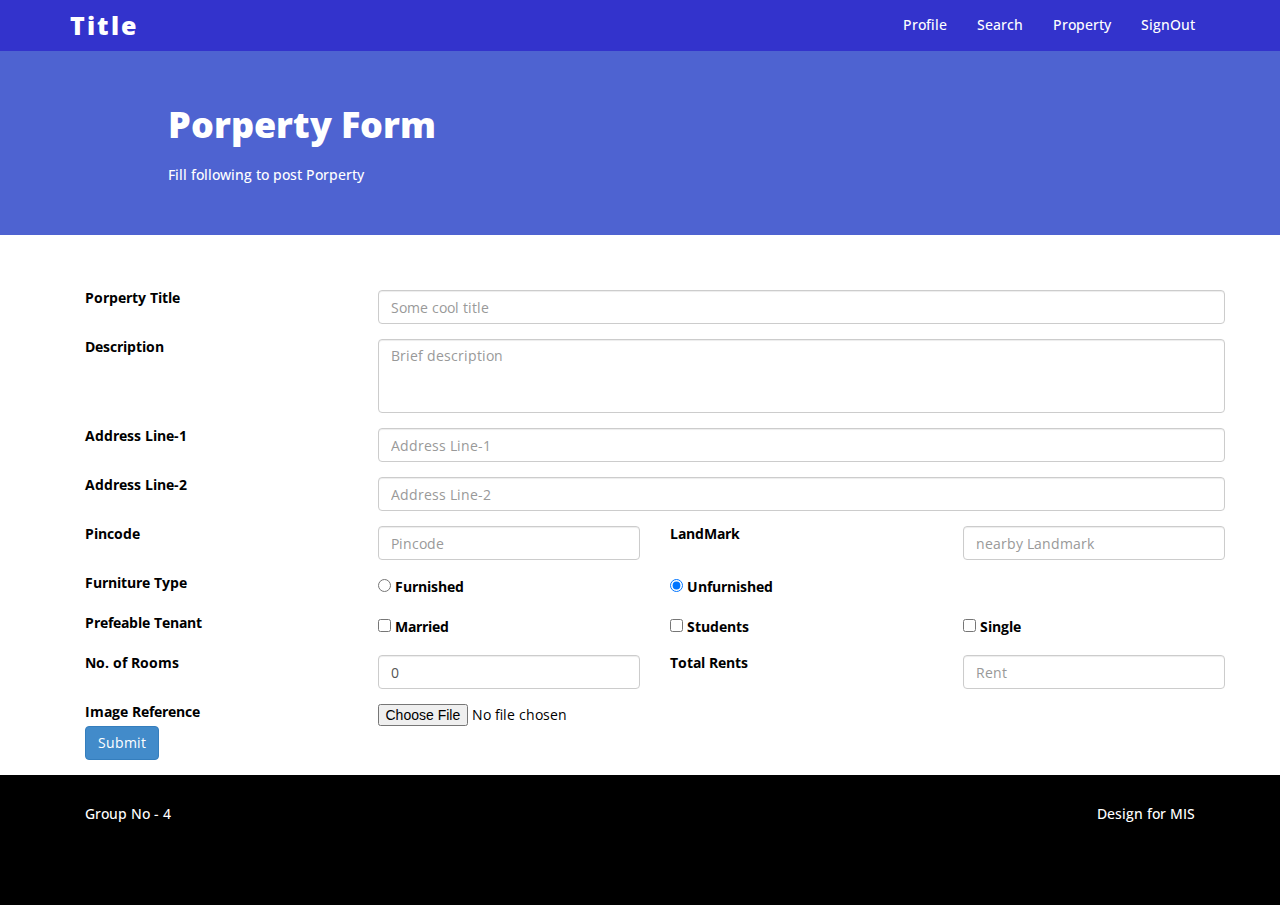
<file: form.html>
﻿<!DOCTYPE html>
<!--[if lt IE 7 ]><html class="ie ie6" lang="en"> <![endif]-->
<!--[if IE 7 ]><html class="ie ie7" lang="en"> <![endif]-->
<!--[if IE 8 ]><html class="ie ie8" lang="en"> <![endif]-->
<!--[if (gte IE 9)|!(IE)]><!-->
<html lang="en">
<!--<![endif]-->
<!-- HEAD SECTION -->
<head>
    <meta charset="utf-8">
    <meta name="viewport" content="width=device-width, initial-scale=1, maximum-scale=1" />
    <meta name="description" content="" />
    <meta name="author" content="" />
	<link rel="shortcut icon" href="assets/img/favicon.png" type="image/x-icon" />
    <!--[if IE]>
        <meta http-equiv="X-UA-Compatible" content="IE=edge,chrome=1">
    <![endif]-->
    <title>Property Form</title>
    <!--GOOGLE FONT -->
    <link href='http://fonts.googleapis.com/css?family=Open+Sans' rel='stylesheet' type='text/css' />
    <!--BOOTSTRAP MAIN STYLES -->
    <link href="assets/css/bootstrap.css" rel="stylesheet" />
    <!--FONTAWESOME MAIN STYLE -->
    <link href="assets/css/font-awesome.css" rel="stylesheet" />
    <!--CUSTOM STYLE -->
    <link href="assets/css/style.css" rel="stylesheet" />
    <link href="assets/css/tableform.css" rel="stylesheet" />
 
</head>
<body>
    <div class="navbar navbar-inverse navbar-fixed-top">
        <div class="container">
            <div class="navbar-header">
                <button type="button" class="navbar-toggle" data-toggle="collapse" data-target=".navbar-collapse">
                    <span class="icon-bar"></span>
                    <span class="icon-bar"></span>
                    <span class="icon-bar"></span> 
                </button>
                <a class="navbar-brand" href="index.html">Title</a>
            </div>
            <div class="navbar-collapse collapse">
                <ul class="nav navbar-nav navbar-right">
					<li><a href="#">Profile</a></li>
					<li><a href="#">Search</a></li>
                    <li><a href="#">Property</a></li>
					<li><a href="#">SignOut</a></li>
                </ul>
            </div>
        </div>
    </div>
    <div class="section">
        <div class="container">
            <div class="row main-low-margin">
                <div class="col-md-10 col-md-offset-1 col-sm-10 col-sm-offset-1">
                    <h1>Porperty Form </h1>
                    <h5>Fill following to post Porperty</h5>
                </div>
            </div>
        </div>
    </div>
    <div class="container">
        <div class="row main-low-margin">
            <div class="col-md-12 col-sm-12">				
				<div class="container mar_top ">
					<form name="propost" method="post" action="passportform.php">
                    <div class="row form-group name">
                        <div class="col-md-3 col-sm-3">
                            <label>Porperty Title</label>
                        </div>
                        <div class="col-md-9 col-sm-9">
                            <input name="proTitle" type="text" class="form-control" required="required" placeholder="Some cool title" title="Some cool title">
                        </div>
                    </div>
                    <div class="row form-group name">
                        <div class="col-md-3 col-sm-3">
                            <label>Description</label>
                        </div>
                        <div class="col-md-9 col-sm-9">
                            <textarea name="proDesc" type="text" class="form-control" required="required" placeholder="Brief description" title="Brief description" rows="3" resize="none"></textarea>
                        </div>
                    </div>
                    <div class="row form-group name">
                        <div class="col-md-3 col-sm-3">
                            <label for="txtAddress1">Address Line-1</label>
                        </div>
                        <div class="col-md-9 col-sm-9">
                            <input name="proAdd" id="txtAddress1" type="text" class="form-control" required="required" placeholder="Address Line-1">
                        </div>
                    </div>
                    <div class="row form-group name">
                        <div class="col-md-3 col-sm-3">
                            <label for-"txtAddress2">Address Line-2</label>
                        </div>
                        <div class="col-md-9 col-sm-9">
                            <input name="proAdd" id="txtAddress2"type="text" class="form-control" required="required" placeholder="Address Line-2">
                        </div>
                    </div>
                    <div class="row form-group name">
                        <div class="col-md-3 col-sm-3">
                            <label>Pincode</label>
                        </div>
                        <div class="col-md-3 col-sm-3">
                            <input name="proAdd_pin"  type="tel" pattern="^\d{6}$" class="form-control" required="required" placeholder="Pincode" title="6 digit Pincode">
                        </div>
                        <div class="col-md-3 col-sm-3">
                            <label>LandMark</label>
                        </div>
                        <div class="col-md-3 col-sm-3">
                            <input name="proLandMark"  type="text" class="form-control" required="required" placeholder="nearby Landmark" title="nearby landmark">
                        </div>
                    </div>
                    <div class="row form-group name">
                        <div class="col-md-3 col-sm-3">
                             <label>Furniture Type</label>
                        </div>
                        <div class="col-md-3 col-sm-3">                        
                            <input id="type1"name="proType" type="radio" value="Yes" checked="check" onChange="Show_Amo()">
                            <label for="type1">Furnished</label>
                        </div>
                        <div class="col-md-3 col-sm-3"> 
                            <input id="type2" name="proType" type="radio" value="No" onChange="Hide_Amo()" checked>
                            <label for="type2">Unfurnished</label>
                        </div>
                    </div>
                    <div id="AmoAdd" style="display:none">
                        <div class="row form-group name">
                            <div class="col-md-3 col-sm-3">
                                <label>Amenities</label>
                            </div>
                            <div class="form-check form-check-inline col-md-3 col-sm-3">
                                <label class="form-check-label">
                                    <input class="form-check-input" type="checkbox" id="inlineCheckbox1" value="AC" name="AC"> AC
                                </label>
                            </div>
                            <div class="form-check form-check-inline col-md-3 col-sm-3">
                                <label class="form-check-label">
                                    <input class="form-check-input" type="checkbox" id="inlineCheckbox2" value="TV"> TV
                                </label>
                            </div>
                            <div class="form-check form-check-inline col-md-3 col-sm-3">
                                <label class="form-check-label">
                                    <input class="form-check-input" type="checkbox" id="inlineCheckbox2" value="Closet"> Closet
                                </label>
                            </div>
                        </div>
                        <div class="row form-group name">
                            <div class="col-md-3 col-sm-3"></div>
                            <div class="form-check form-check-inline col-md-3 col-sm-3">
                                <label class="form-check-label">
                                    <input class="form-check-input" type="checkbox" id="inlineCheckbox2" value="Fridge"> Fridge
                                </label>
                            </div>
                            <div class="form-check form-check-inline col-md-3 col-sm-3">
                                <label class="form-check-label">
                                    <input class="form-check-input" type="checkbox" id="inlineCheckbox1" value="Gyeser"> Gyeser
                                </label>
                            </div>
                            <div class="form-check form-check-inline col-md-3 col-sm-3">
                                <label class="form-check-label">
                                    <input class="form-check-input" type="checkbox" id="inlineCheckbox2" value="Kitchen"> Kitchen
                                </label>
                            </div>
                        </div>
                        <div class="row form-group name">
                            <div class="col-md-3 col-sm-3"></div>
                            <div class="form-check form-check-inline col-md-3 col-sm-3">
                                <label class="form-check-label">
                                    <input class="form-check-input" type="checkbox" id="inlineCheckbox2" value="parking_lot"> Parking lot
                                </label>
                            </div>
                            <div class="form-check form-check-inline col-md-3 col-sm-3">
                                <label class="form-check-label">
                                    <input class="form-check-input" type="checkbox" id="inlineCheckbox2" value="Bed"> Bed
                                </label>
                            </div>
                        
                        </div>
                    </div>
                    <div class="row form-group name">
                        <div class="col-md-3 col-sm-3">
                            <label>Prefeable Tenant</label>
                        </div>
                        <div class="form-check form-check-inline col-md-3 col-sm-3">
                            <label class="form-check-label">
                                <input class="form-check-input" type="checkbox" id="inlineCheckbox2" value="Married"> Married
                            </label>
                        </div>
                        <div class="form-check form-check-inline col-md-3 col-sm-3">
                            <label class="form-check-label">
                                <input class="form-check-input" type="checkbox" id="inlineCheckbox2" value="Students"> Students
                            </label>
                        </div>
                        <div class="form-check form-check-inline col-md-3 col-sm-3">
                            <label class="form-check-label">
                                <input class="form-check-input" type="checkbox" id="inlineCheckbox2" value="Single"> Single
                            </label>
                        </div>
                    </div>
                    <div class="row form-group name">
                        <div class="col-md-3 col-sm-3">
                            <label>No. of Rooms</label>
                        </div>
                        <div class="col-md-3 col-sm-3">
                            <input name="pro_rooms"  type="number" value="0"  min="0" max="10" class="form-control" required="required" placeholder="No. of Rooms" title="Rooms for rent">
                        </div>
                        <div class="col-md-3 col-sm-3">
                            <label>Total Rents</label>
                        </div>
                        <div class="col-md-3 col-sm-3">
                            <input name="pro_rent"  type="number" pattern="^\d{2}$" class="form-control" required="required" placeholder="Rent" title="Total Rent">
                        </div>
                    </div>
                    <div class="row form-goup">
                        <div class="col-md-3 col-sm-3">
                            <label class="form-check-label" for="file">Image Reference</label>
                        </div>
                        <div class="col-md-3 col-sm-3">
                            <input type="file" name="file"/>
                        </div>
                    </div>
                    <div class="row">
                        <div class="col-md-12 col-sm-12">
                            <div class="form-group centre">
                                <button value="Send" type="submit" class="btn btn-primary">Submit</button>
                            </div>
                        </div>
                    </div>

                </form>
				</div>
			</div>            
        </div>
	</div>

	<div id="footer">
        <div class="navbar" >
			<div class="container">
				<div class="col-md-4">
					Group No - 4
				</div>
				<div class="col-md-4">
                
				</div>
				<div class="col-md-4" align="right">
					Design for MIS </a>
				</div>
			</div>
		</div>
    </div>

    <!--END FOOTER SECTION -->
    <!-- JAVASCRIPT FILES PLACED AT THE BOTTOM TO REDUCE THE LOADING TIME  -->
    <!-- FOR FORM -->
    <script src="assets/js/form.js"></script>
    <!-- CORE JQUERY LIBRARY -->
    <script src="assets/js/jquery.js"></script>
    <!-- CORE BOOTSTRAP LIBRARY -->
    <script src="assets/js/bootstrap.min.js"></script>
    
</body>
</html>
</file>
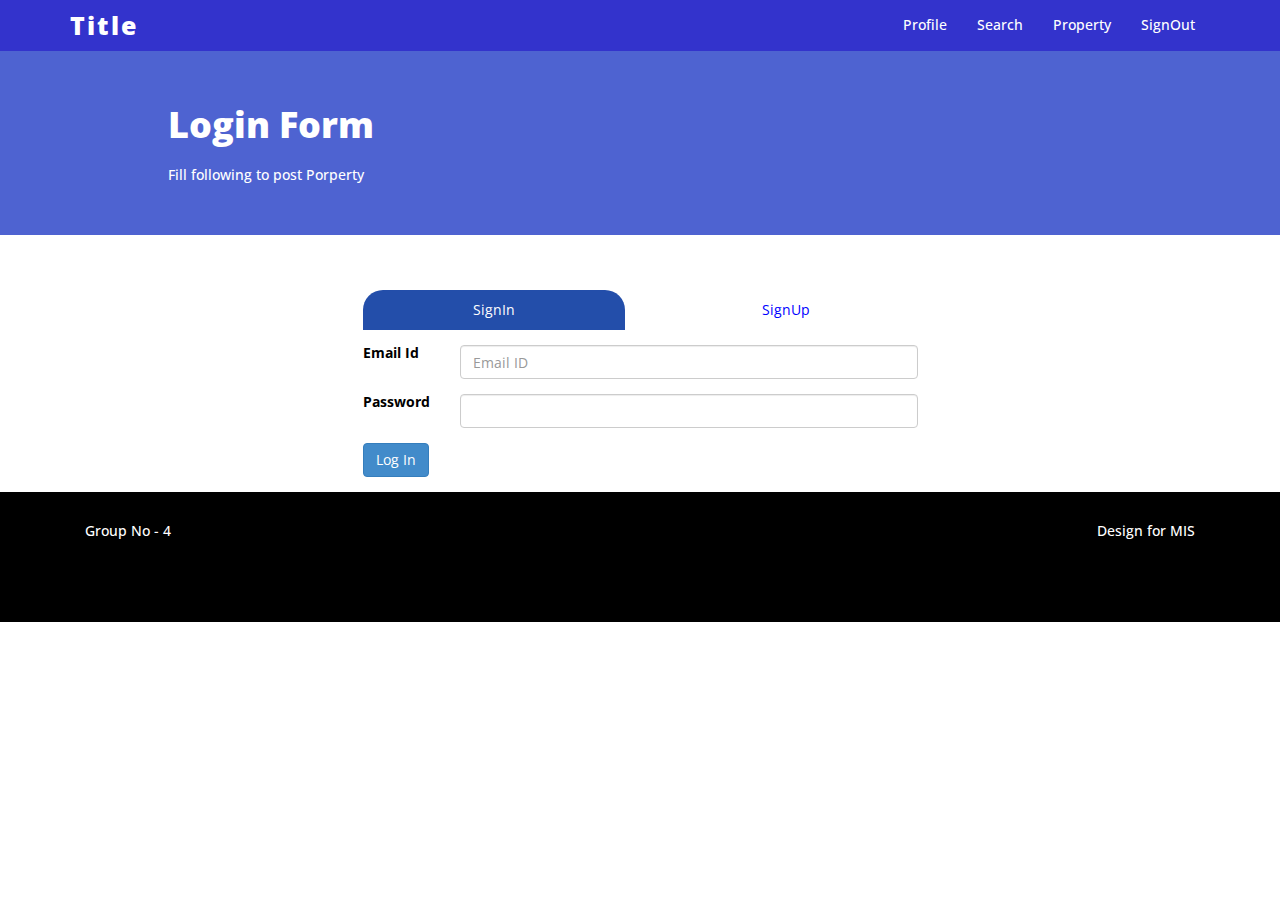
<file: login.html>
﻿<!DOCTYPE html>
<!--[if lt IE 7 ]><html class="ie ie6" lang="en"> <![endif]-->
<!--[if IE 7 ]><html class="ie ie7" lang="en"> <![endif]-->
<!--[if IE 8 ]><html class="ie ie8" lang="en"> <![endif]-->
<!--[if (gte IE 9)|!(IE)]><!-->
<html lang="en">
<!--<![endif]-->
<!-- HEAD SECTION -->
<head>
    <meta charset="utf-8">
    <meta name="viewport" content="width=device-width, initial-scale=1, maximum-scale=1" />
    <meta name="description" content="" />
    <meta name="author" content="" />
	<link rel="shortcut icon" href="assets/img/favicon.png" type="image/x-icon" />
    <!--[if IE]>
        <meta http-equiv="X-UA-Compatible" content="IE=edge,chrome=1">
    <![endif]-->
    <title>Login</title>
    <!--GOOGLE FONT -->
    <link href='http://fonts.googleapis.com/css?family=Open+Sans' rel='stylesheet' type='text/css' />
    <!--BOOTSTRAP MAIN STYLES -->
    <link href="assets/css/bootstrap.css" rel="stylesheet" />
    <!--FONTAWESOME MAIN STYLE -->
    <link href="assets/css/font-awesome.css" rel="stylesheet" />
    <!--CUSTOM STYLE -->
    <link href="assets/css/style.css" rel="stylesheet" />
    <link href="assets/css/tableform.css" rel="stylesheet" />
    <link href="assets/css/login.css" rel="stylesheet" />
    <script type="text/javascript" src="https://cdnjs.cloudflare.com/ajax/libs/jquery/3.2.1/jquery.min.js"></script>
</head>
<body>
    <div class="navbar navbar-inverse navbar-fixed-top">
        <div class="container">
            <div class="navbar-header">
                <button type="button" class="navbar-toggle" data-toggle="collapse" data-target=".navbar-collapse">
                    <span class="icon-bar"></span>
                    <span class="icon-bar"></span>
                    <span class="icon-bar"></span> 
                </button>
                <a class="navbar-brand" href="index.html">Title</a>
            </div>
            <div class="navbar-collapse collapse">
                <ul class="nav navbar-nav navbar-right">
					<li><a href="#">Profile</a></li>
					<li><a href="#">Search</a></li>
                    <li><a href="#">Property</a></li>
					<li><a href="#">SignOut</a></li>
                </ul>
            </div>
        </div>
    </div>
    <div class="section">
        <div class="container">
            <div class="row main-low-margin">
                <div class="col-md-10 col-md-offset-1 col-sm-10 col-sm-offset-1">
                    <h1>Login Form </h1>
                    <h5>Fill following to post Porperty</h5>
                </div>
            </div>
        </div>
    </div>
    <div class="container">
        <div class="row main-low-margin ">
            <div class="col-md-3 col-sm-3"></div>
            <div class="col-md-6 col-sm-6">
                <div id="tabbox" class="row form-group name">
                    <div class="col-md-6 col-sm-6">
                        <a href="#" id="signin" class="tab select">SignIn</a>
                    </div>
                    <div class="col-md-6 col-sm-6">
                        <a href="#" id="signup" class="tab" style="color:blue; font-weight:'bold';">SignUp</a>
                    </div>
                </div>
        
                <div id="formpanel">
                    <div id="signinbox">
                        <form name="SignInForm" action="#" method="post" id="signinform">
                            <div class="row form-group name">  
                                <div class="col-md-2 col-sm-2">
                                    <label for="userEmail">Email Id</label>    
                                </div>                                 
                                <div class="col-md-10 col-sm-10">
                                    <input name="userEmail" type="email" class="form-control" required="required" placeholder="Email ID">
                                </div>
                            </div>
                            <div class="row form-group name">
                                <div class="col-md-2 col-sm-2">
                                    <label for="password">Password</label>    
                                </div> 
                                <div class="col-md-10 col-sm-10">
                                    <input type="password" name="password" id="password" class="form-control" tabindex="2" autocomplete="off" required>                                
                                </div>
                            </div>
                            <div class="row">
                                <div class="col-md-12 col-sm-12">
                                    <div class="form-group centre">
                                        <button value="Send" type="submit" class="btn btn-primary">Log In</button>
                                        <!-- input type="submit" name="loginbtn" id="submitlogin" value="Sign in" class="btn btn-primary" tabindex="3" -->
                                    </div>
                                </div>
                            </div>
                            
                        </form>
                    </div>
                    <div id="signupbox">
                        <form action="#" method="post" id="signupform">
                            <div class="row form-group name">
                                <div class="col-md-4 col-sm-4">
                                     <label>Are you Seller ?</label>
                                </div>
                                <div class="col-md-4 col-sm-4">                        
                                    <input id="type3"name="isSeller" type="radio" value="Yes" onChange="Hide_occu()">
                                    <label for="type3">Yes</label>
                                </div>
                                <div class="col-md-4 col-sm-4"> 
                                    <input id="type4" name="isSeller" type="radio" value="No" onChange="Show_occu()">
                                    <label for="type4">No</label>
                                </div>
                            </div>  
                            <div class="row form-group name">  
                                <div class="col-md-4 col-sm-4">
                                    <label for="firstname">First Name</label>   
                                </div>                                 
                                <div class="col-md-8 col-sm-8">
                                    <input type="text" name="firstname" id="firstname" class="form-control" placeholder="Firstname" autocomplete="off" required>
                                </div>
                            </div>
                            <div class="row form-group name">  
                                <div class="col-md-4 col-sm-4">
                                    <label for="lastname">Last Name</label>
                                </div>                                 
                                <div class="col-md-8 col-sm-8">
                                    <input type="text" name="lastname" id="lastname" class="form-control" placeholder="lastname" autocomplete="off" required>
                                </div>
                            </div>
                            <div class="row form-group name">
                                <div class="col-md-4 col-sm-4">
                                     <label>Gender</label>
                                </div>
                                <div class="col-md-4 col-sm-4">                        
                                    <input id="type1"name="gender" type="radio" value="Male">
                                    <label for="type1">Male</label>
                                </div>
                                <div class="col-md-4 col-sm-4"> 
                                    <input id="type2" name="gender" type="radio" value="Female">
                                    <label for="type2">Female</label>
                                </div>
                            </div>
                            
                            <div id="Occuption" style="display:none">
                                <div class="row form-group name">  
                                    <div class="col-md-4 col-sm-4">
                                        <label for="txtoccu">Occupition</label>   
                                    </div>                                 
                                    <div class="col-md-8 col-sm-8">
                                        <input type="text" name="txtoccu" id="txtoccu" class="form-control" placeholder="Occupition" tabindex="2" autocomplete="off" required>
                                    </div>
                                </div>
                            </div>
                            <div id="Address" style="display:none">
                                <div class="row form-group name">  
                                    <div class="col-md-4 col-sm-4">
                                        <label for="txtemail">Address</label>
                                    </div>                                 
                                    <div class="col-md-8 col-sm-8">
                                        <input type="textarea" name="txtaddress" id="txtaddress" class="form-control" placeholder="Address" tabindex="5" autocomplete="off" required>
                                    </div>
                                </div>
                            </div>
                            
                            <div class="row form-group name">  
                                <div class="col-md-4 col-sm-4">
                                    <label for="password1">Password</label>
                                </div>                                 
                                <div class="col-md-8 col-sm-8">
                                    <input type="password" name="password1" id="password1" class="form-control" autocomplete="off" pattern=.{6,10} required title="password length should be 6 to 10 character long">
                                </div>
                            </div>
                            <div class="row form-group name">  
                                <div class="col-md-4 col-sm-4">
                                    <label for="password2">Confirm Password</label>
                                </div>                                 
                                <div class="col-md-8 col-sm-8">
                                    <input type="password" name="password2" id="password2" class="form-control" autocomplete="off" pattern=.{6,10} required title="password length should be 6 to 10 character long">
                                </div>
                            </div>
                            <div class="row form-group name">  
                                <div class="col-md-4 col-sm-4">
                                    <label for="contact">Contact Number</label>
                                </div>                                 
                                <div class="col-md-8 col-sm-8">
                                    <input type="number" name="contact" id="contact" class="form-control" required title="Contant Number">
                                </div>
                            </div>
                            <div class="row form-group name">  
                                <div class="col-md-4 col-sm-4">
                                    <label for="txtemail">Email</label>
                                </div>                                 
                                <div class="col-md-8 col-sm-8">
                                    <input type="email" name="lastname" id="txtemail" class="form-control" placeholder="Email" tabindex="5" autocomplete="off" required>
                                </div>
                            </div>
                            <div class="row form-group name">  
                                <div class="col-md-4 col-sm-4">
                                    <label for="txtDOB">D.O.B.</label>
                                </div>                                 
                                <div class="col-md-8 col-sm-8">
                                    <input type="date" name="lastname" id="txtDOB" class="form-control" placeholder="lastname" tabindex="5" autocomplete="off" required>
                                </div>
                            </div>
                            <div class="row">
                                <div class="col-md-12 col-sm-12">
                                    <div class="form-group centre">
                                        <button name="registerbtn" id="registerbtn" type="submit" class="btn btn-primary">Sign Up</button>
                                    </div>
                                </div>
                            </div>
        
                            
                        </form>
                    </div>
                </div>
            </div>
            <div class="col-md-3 col-sm-"></div>
        </div>
	</div>

	<div id="footer">
        <div class="navbar" >
			<div class="container">
				<div class="col-md-4">
					Group No - 4
				</div>
				<div class="col-md-4">
                
				</div>
				<div class="col-md-4" align="right">
					Design for MIS </a>
				</div>
			</div>
		</div>
    </div>

    <!--END FOOTER SECTION -->
    <!-- JAVASCRIPT FILES PLACED AT THE BOTTOM TO REDUCE THE LOADING TIME  -->
    <!-- FOR FORM -->
    <script src="assets/js/form.js"></script>
    <!-- FOR FORM -->
    <script src="assets/js/login.js"></script>
    <!-- CORE JQUERY LIBRARY -->
    <script src="assets/js/jquery.js"></script>
    <!-- CORE BOOTSTRAP LIBRARY -->
    <script src="assets/js/bootstrap.min.js"></script>
    
</body>
</html>
</file>
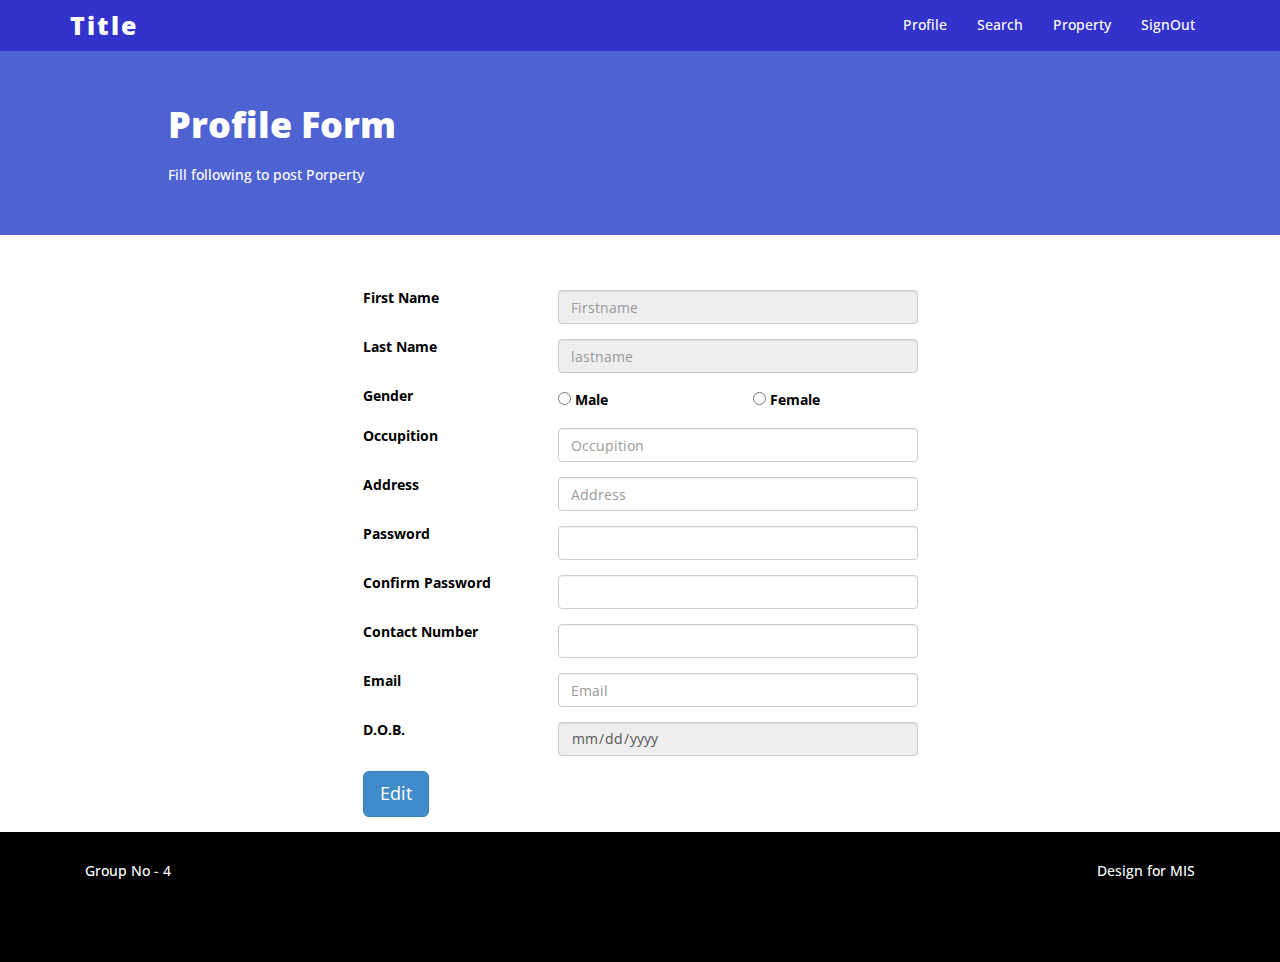
<file: profile.html>
﻿<!DOCTYPE html>
<!--[if lt IE 7 ]><html class="ie ie6" lang="en"> <![endif]-->
<!--[if IE 7 ]><html class="ie ie7" lang="en"> <![endif]-->
<!--[if IE 8 ]><html class="ie ie8" lang="en"> <![endif]-->
<!--[if (gte IE 9)|!(IE)]><!-->
<html lang="en">
<!--<![endif]-->
<!-- HEAD SECTION -->
<head>
    <meta charset="utf-8">
    <meta name="viewport" content="width=device-width, initial-scale=1, maximum-scale=1" />
    <meta name="description" content="" />
    <meta name="author" content="" />
	<link rel="shortcut icon" href="assets/img/favicon.png" type="image/x-icon" />
    <!--[if IE]>
        <meta http-equiv="X-UA-Compatible" content="IE=edge,chrome=1">
    <![endif]-->
    <title>Login</title>
    <!--GOOGLE FONT -->
    <link href='http://fonts.googleapis.com/css?family=Open+Sans' rel='stylesheet' type='text/css' />
    <!--BOOTSTRAP MAIN STYLES -->
    <link href="assets/css/bootstrap.css" rel="stylesheet" />
    <!--FONTAWESOME MAIN STYLE -->
    <link href="assets/css/font-awesome.css" rel="stylesheet" />
    <!--CUSTOM STYLE -->
    <link href="assets/css/style.css" rel="stylesheet" />
    <link href="assets/css/tableform.css" rel="stylesheet" />
    <link href="assets/css/login.css" rel="stylesheet" />
    <script type="text/javascript" src="https://cdnjs.cloudflare.com/ajax/libs/jquery/3.2.1/jquery.min.js"></script>
</head>
<body>
    <div class="navbar navbar-inverse navbar-fixed-top">
        <div class="container">
            <div class="navbar-header">
                <button type="button" class="navbar-toggle" data-toggle="collapse" data-target=".navbar-collapse">
                    <span class="icon-bar"></span>
                    <span class="icon-bar"></span>
                    <span class="icon-bar"></span> 
                </button>
                <a class="navbar-brand" href="index.html">Title</a>
            </div>
            <div class="navbar-collapse collapse">
                <ul class="nav navbar-nav navbar-right">
					<li><a href="#">Profile</a></li>
					<li><a href="#">Search</a></li>
                    <li><a href="#">Property</a></li>
					<li><a href="#">SignOut</a></li>
                </ul>
            </div>
        </div>
    </div>
    <div class="section">
        <div class="container">
            <div class="row main-low-margin">
                <div class="col-md-10 col-md-offset-1 col-sm-10 col-sm-offset-1">
                    <h1>Profile Form </h1>
                    <h5>Fill following to post Porperty</h5>
                </div>
            </div>
        </div>
    </div>
    <div class="container">
        <div class="row main-low-margin ">
            <div class="col-md-3 col-sm-3"></div>
            <div class="col-md-6 col-sm-6">
                <form action="#" method="post" id="signupform">
                    <div class="row form-group name">  
                        <div class="col-md-4 col-sm-4">
                            <label for="firstname">First Name</label>   
                        </div>                                 
                        <div class="col-md-8 col-sm-8">
                            <input type="text" name="firstname" id="firstname" class="form-control" placeholder="Firstname" autocomplete="off" disabled="disabled">
                        </div>
                    </div>
                    <div class="row form-group name">  
                        <div class="col-md-4 col-sm-4">
                            <label for="lastname">Last Name</label>
                        </div>                                 
                        <div class="col-md-8 col-sm-8">
                            <input type="text" name="lastname" id="lastname" class="form-control" placeholder="lastname" autocomplete="off" disabled="disabled">
                        </div>
                    </div>
                    <div class="row form-group name">
                        <div class="col-md-4 col-sm-4">
                                <label>Gender</label>
                        </div>
                        <div class="col-md-4 col-sm-4">                        
                            <input id="type1"name="gender" type="radio" value="Male">
                            <label for="type1">Male</label>
                        </div>
                        <div class="col-md-4 col-sm-4"> 
                            <input id="type2" name="gender" type="radio" value="Female">
                            <label for="type2">Female</label>
                        </div>
                    </div>
                    
                    <div class="row form-group name">  
                        <div class="col-md-4 col-sm-4">
                            <label for="txtoccu">Occupition</label>   
                        </div>                                 
                        <div class="col-md-8 col-sm-8">
                            <input type="text" name="txtoccu" id="txtoccu" class="form-control" placeholder="Occupition" tabindex="2" autocomplete="off" required>
                        </div>
                    </div>
                
                    <div class="row form-group name">  
                        <div class="col-md-4 col-sm-4">
                            <label for="txtemail">Address</label>
                        </div>                                 
                        <div class="col-md-8 col-sm-8">
                            <input type="textarea" name="txtaddress" id="txtaddress" class="form-control" placeholder="Address" tabindex="5" autocomplete="off" required>
                        </div>
                    </div>
                
                    <div class="row form-group name">  
                        <div class="col-md-4 col-sm-4">
                            <label for="password1">Password</label>
                        </div>                                 
                        <div class="col-md-8 col-sm-8">
                            <input type="password" name="password1" id="password1" class="form-control" autocomplete="off" pattern=.{6,10} required title="password length should be 6 to 10 character long">
                        </div>
                    </div>  
                    
                    <div class="row form-group name">  
                        <div class="col-md-4 col-sm-4">
                            <label for="password2">Confirm Password</label>
                        </div>                                 
                        <div class="col-md-8 col-sm-8">
                            <input type="password" name="password2" id="password2" class="form-control" autocomplete="off" pattern=.{6,10} required title="password length should be 6 to 10 character long">
                        </div>
                    
                    </div>
                    <div class="row form-group name">  
                        <div class="col-md-4 col-sm-4">
                            <label for="contact">Contact Number</label>
                        </div>                                 
                        <div class="col-md-8 col-sm-8">
                            <input type="number" name="contact" id="contact" class="form-control" required title="Contant Number">
                        </div>
                    </div>
                    <div class="row form-group name">  
                        <div class="col-md-4 col-sm-4">
                            <label for="txtemail">Email</label>
                        </div>                                 
                        <div class="col-md-8 col-sm-8">
                            <input type="email" name="lastname" id="txtemail" class="form-control" placeholder="Email" tabindex="5" autocomplete="off" required>
                        </div>
                    </div>
                    <div class="row form-group name">  
                        <div class="col-md-4 col-sm-4">
                            <label for="txtDOB">D.O.B.</label>
                        </div>                                 
                        <div class="col-md-8 col-sm-8">
                            <input type="date" name="lastname" id="txtDOB" class="form-control" placeholder="lastname" tabindex="5" autocomplete="off" disabled="disabled">
                        </div>
                    </div>
                    <div class="row">
                        <div class="col-md-12 col-sm-12">
                            <div class="form-group centre">
                                <button name="registerbtn" id="registerbtn" type="submit" class="btn btn-primary btn-lg">Edit</button>
                            </div>
                        </div>
                    </div>

                    
                </form>
            </div>
            <div class="col-md-3 col-sm-3"></div>
            
        </div>
	</div>

	<div id="footer">
        <div class="navbar" >
			<div class="container">
				<div class="col-md-4">
					Group No - 4
				</div>
				<div class="col-md-4">
                
				</div>
				<div class="col-md-4" align="right">
					Design for MIS </a>
				</div>
			</div>
		</div>
    </div>

    <!--END FOOTER SECTION -->
    <!-- JAVASCRIPT FILES PLACED AT THE BOTTOM TO REDUCE THE LOADING TIME  -->
    <!-- FOR FORM -->
    <script src="assets/js/form.js"></script>
    <!-- FOR FORM -->
    <script src="assets/js/login.js"></script>
    <!-- CORE JQUERY LIBRARY -->
    <script src="assets/js/jquery.js"></script>
    <!-- CORE BOOTSTRAP LIBRARY -->
    <script src="assets/js/bootstrap.min.js"></script>
    
</body>
</html>
</file>
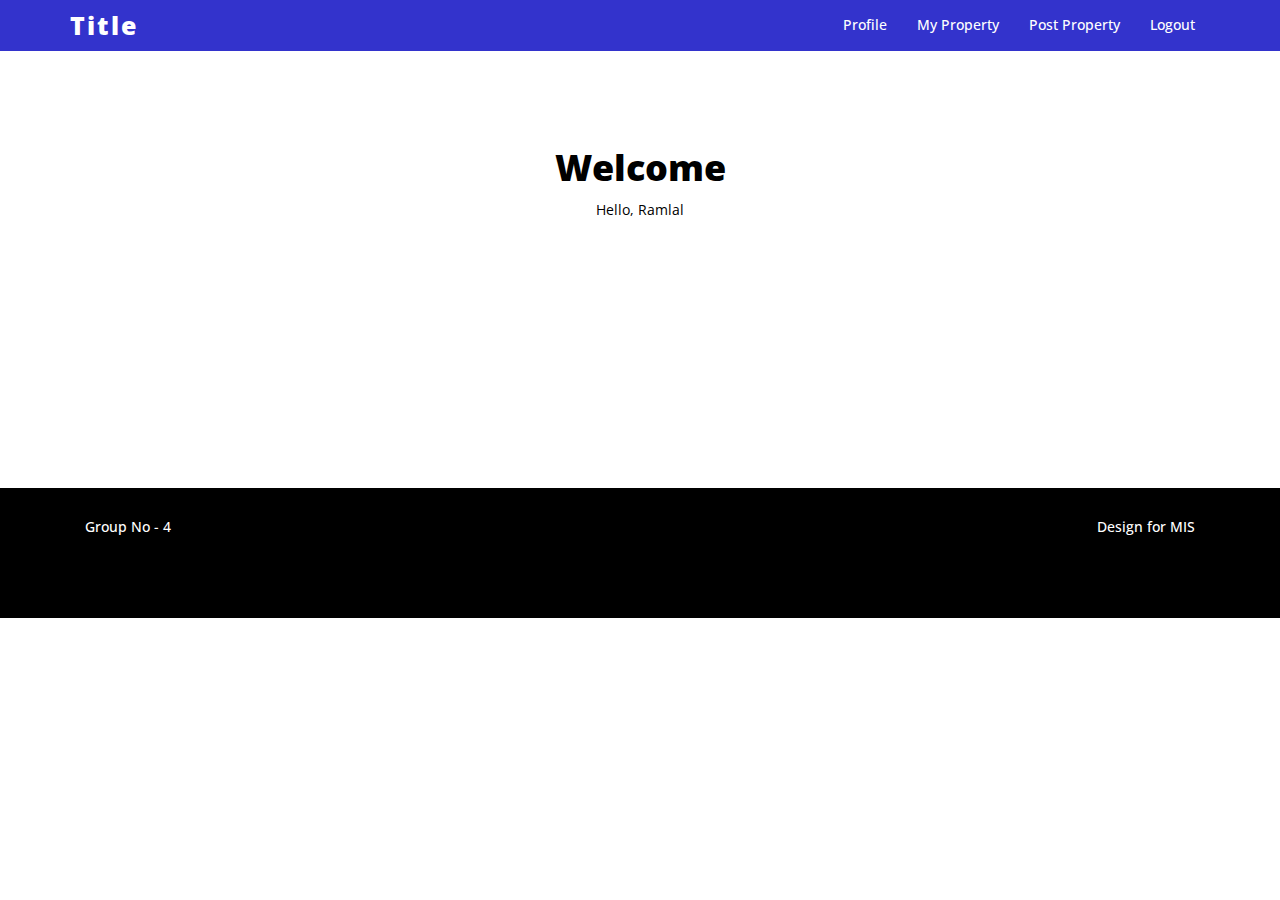
<file: welcome.html>
﻿<!DOCTYPE html>
<!--[if lt IE 7 ]><html class="ie ie6" lang="en"> <![endif]-->
<!--[if IE 7 ]><html class="ie ie7" lang="en"> <![endif]-->
<!--[if IE 8 ]><html class="ie ie8" lang="en"> <![endif]-->
<!--[if (gte IE 9)|!(IE)]><!-->
<html lang="en">
<!--<![endif]-->
<!-- HEAD SECTION -->
<head>
    <meta charset="utf-8">
    <meta name="viewport" content="width=device-width, initial-scale=1, maximum-scale=1" />
    <meta name="description" content="Govind Tours N Travels provides full travel support" />
    <meta name="author" content="Govind Tours N Travels" />
	<link rel="shortcut icon" href="assets/img/favicon.png" type="image/x-icon" />

    <!--[if IE]>
        <meta http-equiv="X-UA-Compatible" content="IE=edge,chrome=1">
    <![endif]-->
    <title>Ghar khoj antr</title>
    <!--GOOGLE FONT -->
    <link href='http://fonts.googleapis.com/css?family=Open+Sans' rel='stylesheet' type='text/css' />
    <!--BOOTSTRAP MAIN STYLES -->
    <link href="assets/css/bootstrap.css" rel="stylesheet" />
    <!--FONTAWESOME MAIN STYLE -->
    <link href="assets/css/font-awesome.css" rel="stylesheet" />
    <!--CUSTOM STYLE -->
    <link href="assets/css/style.css" rel="stylesheet" />
    <link href="assets/css/custom.css" rel="stylesheet" />
</head>
<body>
    <div class="navbar navbar-inverse navbar-fixed-top">
        <div class="container">
            <div class="navbar-header">
                <button type="button" class="navbar-toggle" data-toggle="collapse" data-target=".navbar-collapse">
                    <span class="icon-bar"></span>
                    <span class="icon-bar"></span>
                    <span class="icon-bar"></span> 
                </button>
                <a class="navbar-brand" href="index.html">Title</a>
            </div>
            <div class="navbar-collapse collapse">
                <ul class="nav navbar-nav navbar-right">
					<li><a href="#">Profile</a></li>
					<li><a href="#">My Property</a></li>
                    <li><a href="#">Post Property</a></li>
					<li><a href="#">Logout</a></li>
                </ul>
            </div>
        </div>
    </div>
    <div class="container">
        
		<div class="row text-center">
            <div class="space-bottom"></div>
            <div class="col-md-12 col-sm-12 ">
                <h1 style="color: black;">Welcome</h1>
                <p>Hello, Ramlal </p>

            </div>
            <div class="space-bottom"></div>
		</div>
    </div>
    <div class="space-bottom"></div>
    <div id="footer">
        <div class="navbar" >
            <div class="container">
                <div class="col-md-4">
                    Group No - 4
                </div>
                <div class="col-md-4">
                
                </div>
                <div class="col-md-4" align="right">
                    Design for MIS </a>
                </div>
            </div>
        </div>
    </div>
    <!--END FOOTER SECTION -->
    <!-- JAVASCRIPT FILES PLACED AT THE BOTTOM TO REDUCE THE LOADING TIME  -->
    <!-- CORE JQUERY LIBRARY -->
    <script src="assets/js/jquery.js"></script>
    <!-- CORE BOOTSTRAP LIBRARY -->
    <script src="assets/js/bootstrap.min.js"></script>
    <!--  Google Analytics  -->

</body>
</html>
</file>
<file: assets/css/style.css>
/* ===========================================================
   GENERAL STYLESHEET 
   ============================================================*/


body {
    font-family: 'Open Sans', sans-serif;
    font-size: 14px;
    color: #000;
    line-height: 16px;
    font-weight: 400;
}

h1, h2, h3, h4, h5, h6 {
    font-family: 'Open Sans', sans-serif;
    line-height: 40px;
}

h1 {
    padding-top: 30px;
    color: #fff;
    font-weight: 800;
}

h5 {
    padding-bottom: 30px;
}
h4{
    margin-top: 4px;
}
.text-center {
    text-align: center;
}

.main-top-margin {
    margin-top: 120px;
}

.main-low-margin {
    margin-top: 55px;
}

a, a:hover {
    text-decoration: none;
}

p {
    line-height: 30px;
    margin-bottom: 23px;
}

.img-margin-product {
    margin-top: 30px;
}

.bottam-pad {
    padding-bottom: 40px;
}

.space-bottom {
    height: 120px;
}

.space-top {
    height: 70px;
}

.main-icon {
    font-size: 350px;
    color: rgba(102, 110, 197, 1);
}

.head-line {
    font-size: 70px;
    padding-bottom: 50px;
    line-height: 65px;
    font-weight: 900;
}
/* ==========================================================================
   COLOR CODES
   ========================================================================== */

.color-red {
    color: #ff0000;
}

.color-green {
    color: #07BB00;
}

.color-light-blue {
    color: #BB00BB;
}

.color-blue {
    color: #0052FF;
}

.color-brown {
    color: #EB8F2D;
   
}

.color-black {
    color: #000000;
}

.section {
    background-color: #4E63D1;
    color: #fff;
}
.circle-body {
 width: 150px;
height: 150px;
margin: 0 auto 14px auto;
border: 5px solid #ADA2EB;
border-radius: 100%;
background-color: #FFFFFF;
}
.icon-set {
    position: relative;
padding: 30px;
}
/* ==========================================================================
   PRICE SECTION
   ========================================================================== */

.active-div {
    background: #83BEFF!important;
}

#pricing-section .plan-main {
    background: #FFFFFF;
list-style: none;
margin: 0 0 20px;
text-align: center;
padding: 0;
border-bottom: 1px solid #e1e1e1;
border: 1px solid #E9E9E9;
}

    #pricing-section .plan-main li {
        padding: 10px 0;
        margin: 0 15px;
        border-bottom: 1px dashed #eee;
    }

        #pricing-section .plan-main li.plan-name {
            padding: 15px 0;
            font-size: 20px;
            font-weight: 500;
        }

        #pricing-section .plan-main li.plan-price {
            color: #666;
            padding: 15px 0;
            font-size: 48px;
        }
		
		#pricing-section .plan-main li.plan-days {
            color: #666;
            padding: 15px 0;
            font-size: 18px;
        }
		
        #pricing-section .plan-main li.plan-action {
            margin-top: 20px;
            margin-bottom: 20px;
            border-bottom: 0;
        }

   
        #pricing-section .plan-main.featured .plan-price {
            color: #fff;
            background-color: #242424;
            border-bottom-color: #52b6ec;
            margin: 0;
        }



/*==========================================
   SOCIAL ICON STYLES
    =====================================================*/


.color-facebook {
    color: #3B5998;
}

.color-twitter {
    color: #00aced;
}

.color-google-plus {
    color: #dd4b39;
}

.color-linkedin {
    color: #007bb6;
}

.color-pinterest {
    color: #cb2027;
}

.color-instagram {
    color: #9094aa;
}

/*==========================================
   SOCIAL ICON STYLES
    =====================================================*/

.color-airline {
    color: #3333cc;
}

.color-hotel {
    color: #ff9933;
}

.color-tour {
    color: #006633;
}
	
.color-travel {
    color: #660000;
}
	
.color-road {
    color: #000000;
}

.color-passport {
    color: #6633ff;
}



/* ===========================================================
   COMPONENT.CSS  CHANGES   
   ============================================================*/
.slideshow nav span.nav-prev, .slideshow nav span.nav-next {
left: 33%!important;

}
.slideshow {
    z-index: 1500!important; 
}
.slideshow nav span.nav-close {
color: #FF0000;
}
    .slideshow nav span {
        color: #FF0000;
    }
/* ===========================================================
   SLIDER ADJUSTMENTS (slider.css)  
   ============================================================*/

     .slidesjs-container {
            height:550px!important;
        }
#slides {
    border:1px dashed #e1e1e1;
    padding:0px 0px 15px 0px;
}
/* ===========================================================
   BOOTSTRAP ELEMENTS CHANGES   
   ============================================================*/
.navbar {
    font-weight: 500;
    font-size: 14px;
}

.navbar-inverse {
    background: #3333CC;
    border-color: #3333CC;
}

    .navbar-inverse .navbar-nav > .active > a {
        background: #ffffff;
    }

    .navbar-inverse .navbar-brand {
        color: #fff;
        font-weight: bolder;
        font-size: 25px;
        font-weight: 900;
        letter-spacing: 2px;
    }

    .navbar-inverse :hover .navbar-brand:hover {
        color: #fff;
    }

    .navbar-inverse .navbar-nav > li > a {
        color: #FFFFFF;
    }


/* ==========================================================================
   FOOTER SECTION
   ========================================================================== */


#footer {
    background-color: #000;
    color: #fff;
    padding: 30px;
}

/* ==========================================================================
   logo SECTION
   ========================================================================== */


#gtt {
    transition: background-image 1s ease-in-out;
    background-image:url("assets/img/gtt_logo.png");
}

#gtt:hover{
    background-image:url("/assets/img/gtt_logo1.png");
}

#hide{
    display:none;
}
</file>
<file: assets/css/tableform.css>
.fortable{
	overflow-x:auto;
}

table {
    border-collapse: collapse;
    border-spacing: 0;
    width: 100%;
    border: 1px solid #ddd;
}

th, td {
    border: none;
    text-align: left;
    padding: 8px;
}

tr:nth-child(even){background-color: #f2f2f2}

textarea {
    resize: none;
}
</file>
<file: assets/css/login.css>
#container{
	/*
	width:35%;
	margin:5%;
	margin-right:auto;
	margin-left:auto;
	background-color:rgb(128,175,191);
	border-radius:20px;
	box-shadow: 0px 0px 12px rgba(255, 255, 255, 0.7);
	height:auto;
	*/
}
/*
#signupbox{
	display:none;
	padding:40px;
}*/
#container #tabbox{
/*	width:100%;*/
	height:40px;	
	border-bottom: 1px solid #fff;
}
/* now lets style the particular tabs */
.tab{
	width:100%;
	height:40px;
	display:block;
	line-height:40px;
	text-align:center;	 
	-webkit-border-top-left-radius:20px;
	-webkit-border-top-right-radius:20px;
	-moz-border-radius:4px 4px 0px 0px;
	/*text-transform: uppercase;*/
} 
#tabbox a { 
    float:left; 
    text-decoration:none;
    color:#fff; 
}
.select:hover { 
    float:left; 
	text-decoration:none;
	color: white;
    /*color:#000; */
}
.select{
	background-color:rgb(35, 78, 170);
	color: white;
}
label{
	/*	display:block;
	padding:3px;
	text-transform: uppercase;
	/*color:#fff;*/
}
.txtfield{
	/*border-radius:5px;
	height:25px;
	width:80%;*/
}
.btn{
/*	display:block;
	padding:10px;
	border-radius:7px;
	background-color:#fff;
	color:#000;
	font-size:15px;
	margin:10px 0px 0px 15px;
	box-shadow:0px 0px 5px #fff;*/
}
#signinbox{
/*	padding:15px;
	margin:30px 0px 0px 30px;*/
}
</file>
<file: assets/css/custom.css>
.img-small{
    width: 300px;
    height: 300px;
    float: left;
    margin: 1.66%;
}

h1{
    padding-top: 10px;
    line-height: 35px;
}

.big_img{
    width: 700px;
    height: 550px;
}

.list{
    padding: 9px;
    list-style-type: none;
    margin: -5px;
}

hr { 
    display: block;
    margin-top: 0.5em;
    margin-bottom: 0.5em;
    margin-left: auto;
    margin-right: auto;
    border-style: inset;
    border-width: 1px;
}

.h3-head{
    margin-top: -15px;
    font-size: 20px;
}

.h3-des{
    margin-top: -15px;
    font-size: 20px;
    margin: 1px;
}

.bgimg-1 {
    position: relative;
    background-position: center;
    background-repeat: no-repeat;
    background-size: cover;       
    background-image: url("bg.jpg");
    height: 50%;
}
  
.bgimg-2 {
    position: relative;
    opacity: 0.5;
    background-position: center;
    background-repeat: no-repeat;
    background-size: cover;       
    background-image: url("pattern.jpeg");
    height: 50%;
}
</file>
